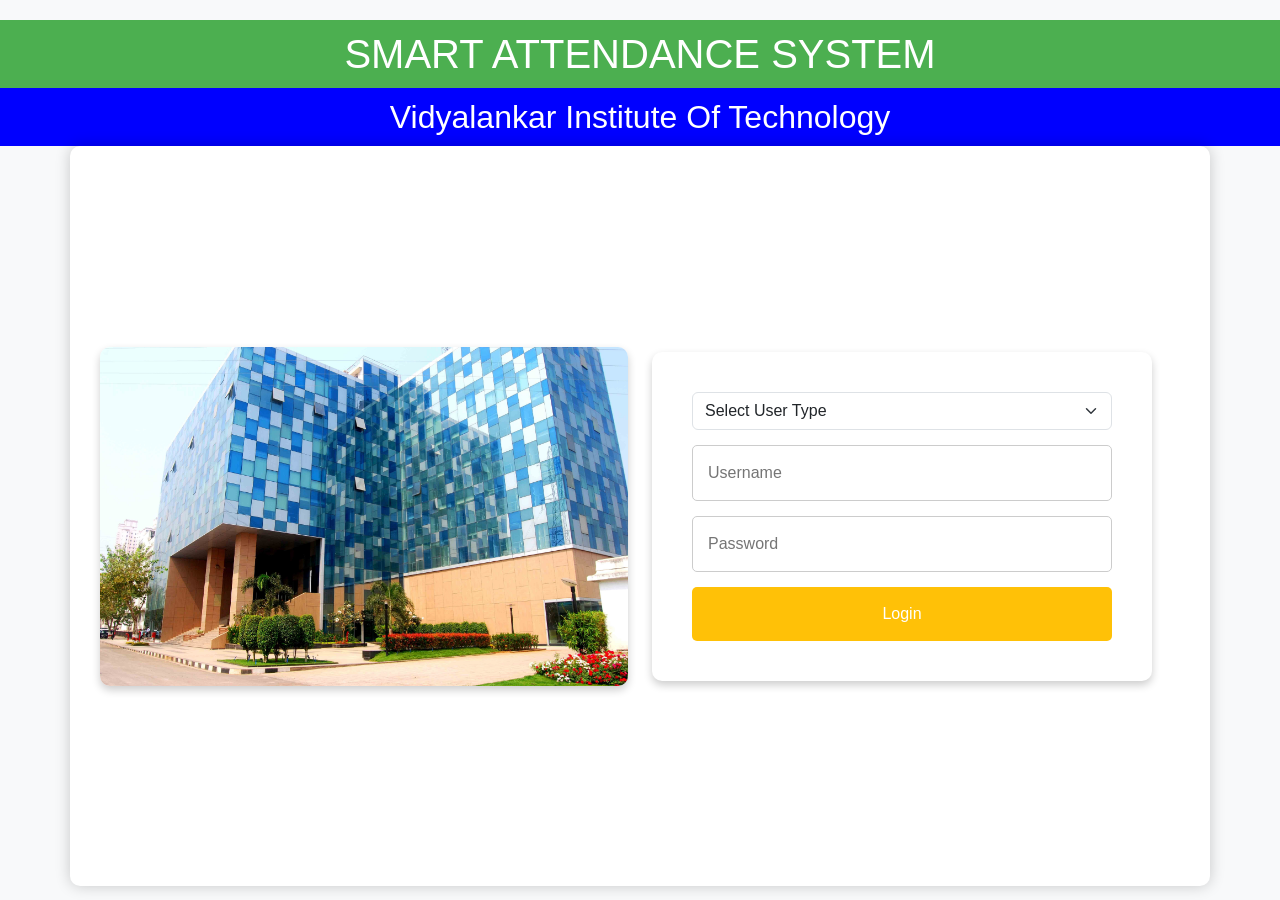
<file: index.html>
<!doctype html>
<html lang="en">
  <head>
    <!-- Required meta tags -->
    <meta charset="utf-8">
    <meta name="viewport" content="width=device-width, initial-scale=1">

    <!-- Bootstrap CSS -->
    <link href="https://cdn.jsdelivr.net/npm/bootstrap@5.0.2/dist/css/bootstrap.min.css" rel="stylesheet" integrity="sha384-EVSTQN3/azprG1Anm3QDgpJLIm9Nao0Yz1ztcQTwFspd3yD65VohhpuuCOmLASjC" crossorigin="anonymous">
    <link rel="stylesheet" href="style.css">
    <title>Final Year Project</title>
  </head>
  <body>

    <div class="heading">
        <div class="strip">
            <h1>SMART ATTENDANCE SYSTEM</h1>
        </div>
        <div class="strip" style="background-color: blue; color: white; padding: 10px;">
            <h2>Vidyalankar Institute Of Technology</h2>
        </div>
    </div>

    <!-- Container for image and login form side by side -->
    <div class="container">
      <div class="row align-items-center justify-content-center">
        
        <!-- College Image on the left -->
        <div class="col-md-6 text-center">
            <img src="./vitm.jpeg" alt="College Image" class="college-image">
        </div>

        <!-- Login Form on the right -->
        <div class="col-md-6">
            <div class="login-box">
                <form id="loginForm">
                    <!-- Dropdown to select login type -->
                    <select id="loginType" class="form-select" aria-label="Login Type" required>
                        <option selected disabled>Select User Type</option>
                        <option value="teacher">Teacher</option>
                        <option value="student">Student</option>
                    </select>

                    <!-- Username and Password fields -->
                    <input type="text" id="username" placeholder="Username" required>
                    <input type="password" id="password" placeholder="Password" required>

                    <!-- Submit Button -->
                    <input type="submit" class="btn btn-warning" value="Login">
                </form>
            </div>
        </div>

      </div>
    </div>

    <script src="https://cdn.jsdelivr.net/npm/bootstrap@5.0.2/dist/js/bootstrap.bundle.min.js" integrity="sha384-MrcW6ZMFYlzcLA8Nl+NtUVF0sA7MsXsP1UyJoMp4YLEuNSfAP+JcXn/tWtIaxVXM" crossorigin="anonymous"></script>
    <script src="./index.js"></script>
  </body>
</html>
</file>
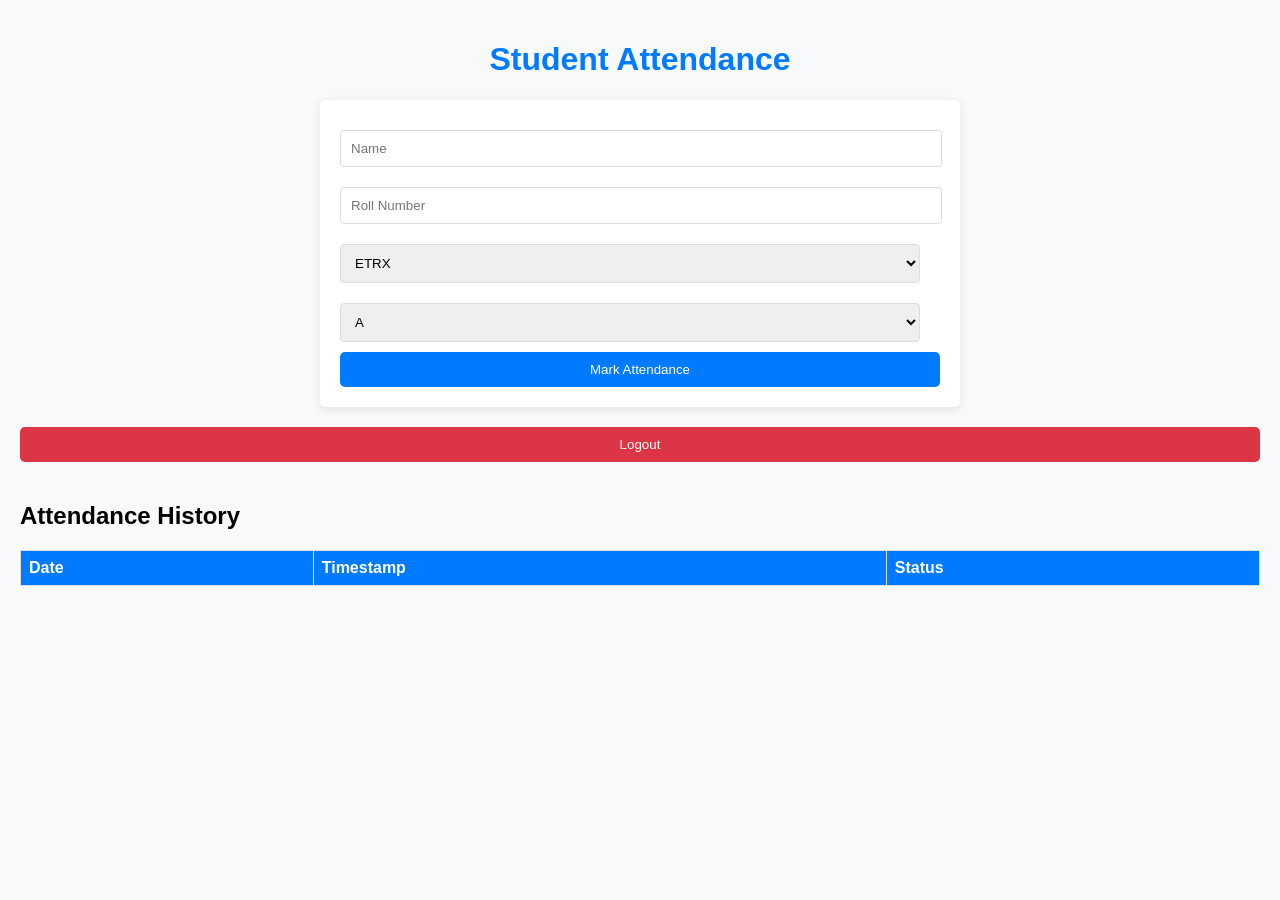
<file: student.html>
<!DOCTYPE html>
<html lang="en">
<head>
    <meta charset="UTF-8">
    <meta name="viewport" content="width=device-width, initial-scale=1.0">
    <title>Student Interface</title>
    <style>
        body {
            font-family: Arial, sans-serif;
            background-color: #f8f9fa;
            margin: 0;
            padding: 20px;
        }
        h1 {
            text-align: center;
            color: #007bff;
        }
        form {
            max-width: 600px;
            margin: auto;
            padding: 20px;
            background: #ffffff;
            border-radius: 5px;
            box-shadow: 0 2px 10px rgba(0, 0, 0, 0.1);
        }
        input, select {
            width: calc(100% - 20px);
            padding: 10px;
            margin: 10px 0;
            border: 1px solid #ddd;
            border-radius: 4px;
        }
        button {
            background-color: #007bff;
            color: white;
            border: none;
            padding: 10px 15px;
            cursor: pointer;
            border-radius: 5px;
            width: 100%;
        }
        button:hover {
            background-color: #0056b3;
        }
        #attendanceHistory {
            margin-top: 40px;
        }
        #attendanceHistory table {
            width: 100%;
            border-collapse: collapse;
            margin-top: 20px;
        }
        #attendanceHistory th, #attendanceHistory td {
            border: 1px solid #ddd;
            padding: 8px;
            text-align: left;
        }
        #attendanceHistory th {
            background-color: #007bff;
            color: white;
        }
        #notification {
            margin-top: 20px;
            padding: 10px;
            background-color: #d4edda;
            color: #155724;
            border: 1px solid #c3e6cb;
            display: none;
        }
        .logout-button {
            margin-top: 20px;
            background-color: #dc3545;
            color: white;
            border: none;
            padding: 10px 15px;
            cursor: pointer;
            border-radius: 5px;
            width: 100%;
        }
    </style>
</head>
<body>
    <h1>Student Attendance</h1>
    <form id="attendanceForm">
        <input type="text" id="studentName" placeholder="Name" required>
        <input type="text" id="studentRollNumber" placeholder="Roll Number" required>
        <select id="studentBranch" required>
            <option value="ETRX">ETRX</option>
            <option value="EXCS">EXCS</option>
            <option value="CMPN">CMPN</option>
            <option value="INFT">INFT</option>
            <option value="BIOMED">BIOMED</option>
            <option value="EXTC">EXTC</option>
        </select>
        <select id="studentDivision" required>
            <option value="A">A</option>
            <option value="B">B</option>
            <option value="C">C</option>
        </select>
        <button type="submit">Mark Attendance</button>
    </form>

    <div id="notification"></div>

    <button class="logout-button" id="logoutButton">Logout</button>

    <div id="attendanceHistory">
        <h2>Attendance History</h2>
        <table>
            <thead>
                <tr>
                    <th>Date</th>
                    <th>Timestamp</th>
                    <th>Status</th>
                </tr>
            </thead>
            <tbody id="attendanceBody">
                <!-- Attendance records will be injected here -->
            </tbody>
        </table>
    </div>

    <script src="student.js"></script>
</body>
</html>
</file>
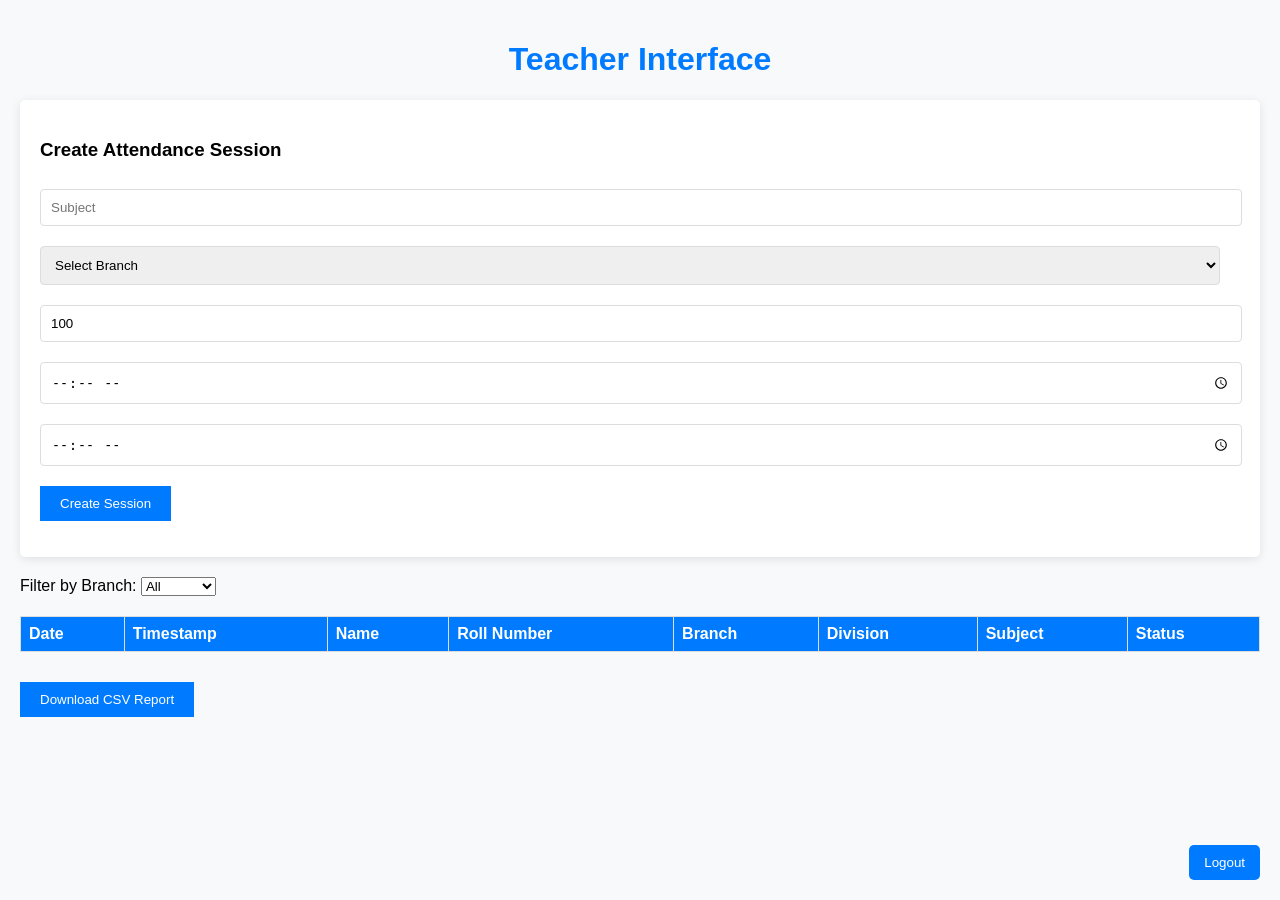
<file: teacher.html>
<!DOCTYPE html>
<html lang="en">
<head>
  <meta charset="UTF-8">
  <meta name="viewport" content="width=device-width, initial-scale=1.0">
  <title>Teacher Interface</title>
  <style>
    body {
      font-family: Arial, sans-serif;
      background-color: #f8f9fa;
      margin: 0;
      padding: 20px;
    }
    h1 {
      text-align: center;
      color: #007bff;
    }
    #attendanceTable {
      width: 100%;
      border-collapse: collapse;
      margin: 20px 0;
    }
    #attendanceTable th, #attendanceTable td {
      border: 1px solid #ddd;
      padding: 8px;
      text-align: left;
    }
    #attendanceTable th {
      background-color: #007bff;
      color: white;
    }
    .button {
      background-color: #007bff;
      color: white;
      border: none;
      padding: 10px 20px;
      cursor: pointer;
      margin-top: 10px;
    }
    .button:hover {
      background-color: #0056b3;
    }
    .logout-button {
      position: fixed;
      bottom: 20px;
      right: 20px;
      background-color: #007bff;
      color: white;
      border: none;
      padding: 10px 15px;
      border-radius: 5px;
      cursor: pointer;
    }
    .session-box {
      background: #ffffff;
      padding: 20px;
      margin-bottom: 20px;
      border-radius: 5px;
      box-shadow: 0 2px 10px rgba(0, 0, 0, 0.1);
    }
    .session-box input,
    .session-box select {
      width: calc(100% - 20px);
      padding: 10px;
      margin: 10px 0;
      border: 1px solid #ddd;
      border-radius: 4px;
    }
  </style>
</head>
<body>
  <h1>Teacher Interface</h1>

  <div class="session-box">
    <h3>Create Attendance Session</h3>
    <input type="text" id="subject" placeholder="Subject" required>
    <select id="sessionBranch" required>
      <option value="" disabled selected>Select Branch</option>
      <option value="ETRX">ETRX</option>
      <option value="EXCS">EXCS</option>
      <option value="CMPN">CMPN</option>
      <option value="INFT">INFT</option>
      <option value="BIOMED">BIOMED</option>
      <option value="EXTC">EXTC</option>
    </select>
    <input type="number" id="sessionRange" placeholder="Range in meters" min="1" value="100">
    <input type="time" id="startTime" required>
    <input type="time" id="endTime" required>
    <button class="button" onclick="createSession()">Create Session</button>
    <p id="locationStatus" style="color: green;"></p>
  </div>

  <div>
    <label for="filterBranch">Filter by Branch:</label>
    <select id="filterBranch">
      <option value="All">All</option>
      <option value="ETRX">ETRX</option>
      <option value="EXCS">EXCS</option>
      <option value="CMPN">CMPN</option>
      <option value="INFT">INFT</option>
      <option value="BIOMED">BIOMED</option>
      <option value="EXTC">EXTC</option>
    </select>
  </div>

  <table id="attendanceTable">
    <thead>
      <tr>
        <th>Date</th>
        <th>Timestamp</th>
        <th>Name</th>
        <th>Roll Number</th>
        <th>Branch</th>
        <th>Division</th>
        <th>Subject</th>
        <th>Status</th>
      </tr>
    </thead>
    <tbody id="attendanceBody"></tbody>
  </table>

  <button class="button" id="downloadCSV">Download CSV Report</button>
  <button class="logout-button" id="logoutButton">Logout</button>

  <script src="teacher.js"></script>
</body>
</html>
</file>
<file: style.css>
body {
    margin: 0;
    font-family: Arial, sans-serif;
    background-color: #f0f0f0; /* Light grey background for contrast */
}

.heading {
    text-align: center;
    margin-top: 20px;
}

.strip {
    background-color: #4CAF50; /* Green strip */
    padding: 10px 0;
}

.strip h1, .strip h2 {
    margin: 0;
    color: white; /* White text for the headings */
    font-weight: normal;
}

.container {
    display: flex;
    justify-content: center;
    align-items: center;
    height: calc(100vh - 160px); /* Full height minus space for heading */
}

.college-image {
    max-width: 100%; /* Increased to 100% for full width */
    height: auto; /* Maintain aspect ratio */
    border-radius: 10px; /* Rounded corners for image */
    box-shadow: 0 4px 8px rgba(0, 0, 0, 0.2); /* Shadow for depth */
}

.login-box {
    background-color: white; /* White background for login box */
    padding: 40px; /* Increased padding for a larger login box */
    border-radius: 10px; /* Rounded corners */
    box-shadow: 0 4px 8px rgba(0, 0, 0, 0.2); /* Shadow for depth */
    width: 100%; /* Make the login box responsive */
    max-width: 500px; /* Increased maximum width for the login box */
}

form {
    display: flex;
    flex-direction: column;
}

input[type="text"], input[type="password"], select {
    margin-bottom: 15px;
    padding: 15px; /* Increased padding for larger input fields */
    border: 1px solid #ccc;
    border-radius: 5px;
    transition: border-color 0.3s; /* Smooth transition for border */
}

input[type="text"]:focus, input[type="password"]:focus, select:focus {
    border-color: #4CAF50; /* Change border color on focus */
    outline: none; /* Remove outline */
}

.btn {
    background-color: #FFC107; /* Yellow button */
    color: white; /* White text */
    border: none;
    padding: 15px; /* Increased padding for a larger button */
    border-radius: 5px;
    cursor: pointer;
    transition: background-color 0.3s; /* Smooth transition for button */
}

.btn:hover {
    background-color: #e0a800; /* Darker yellow on hover */
}
body {
    background-color: #f8f9fa;
}

.container {
    background-color: #ffffff;
    border-radius: 10px;
    padding: 30px;
    box-shadow: 0 0 15px rgba(0, 0, 0, 0.2);
}

h2 {
    color: #333;
}

input, select {
    border-radius: 5px;
}

input:focus, select:focus {
    border-color: #17a2b8;
    box-shadow: 0 0 5px rgba(23, 162, 184, 0.5);
}

.btn-success {
    background-color: #28a745;
    border: none;
}

.btn-success:hover {
    background-color: #218838;
}
</file>
